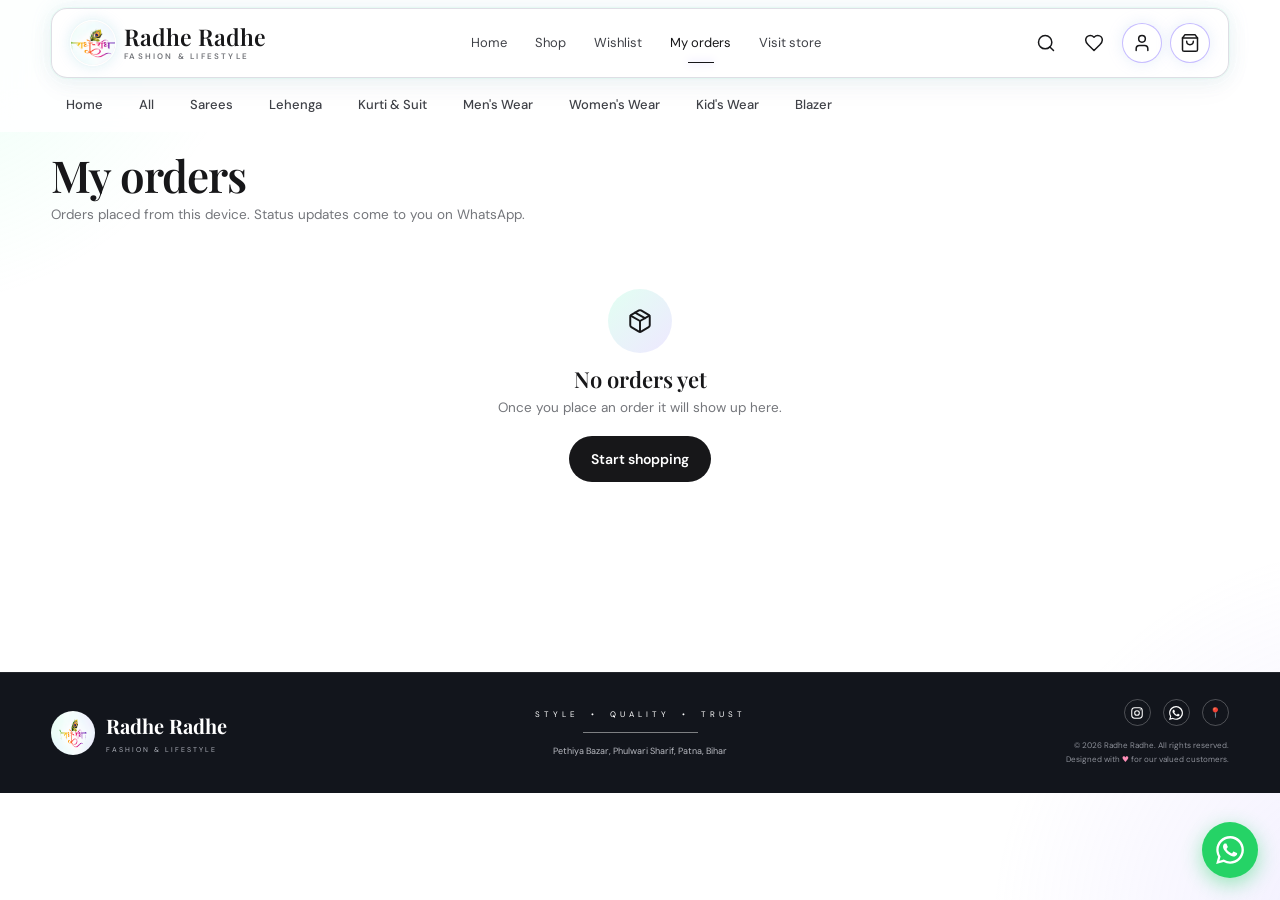
<file: orders/index.html>
<!DOCTYPE html>
<html lang="en-IN">
<head>
<meta charset="UTF-8">
<meta name="viewport" content="width=device-width, initial-scale=1.0, viewport-fit=cover">
<meta name="theme-color" content="#ffffff">
<!--SEO:HEAD-->
<title>My orders | Radhe Radhe</title>
<meta name="description" content="Radhe Radhe Fashion &amp; Lifestyle, Phulwari Sharif, Patna.">
<link rel="canonical" href="https://radheradhefashion.in/orders/">
<meta name="robots" content="noindex,follow">
<meta property="og:site_name" content="Radhe Radhe Fashion &amp; Lifestyle">
<meta property="og:locale" content="en_IN">
<meta property="og:type" content="website">
<meta property="og:title" content="My orders | Radhe Radhe">
<meta property="og:description" content="Radhe Radhe Fashion &amp; Lifestyle, Phulwari Sharif, Patna.">
<meta property="og:url" content="https://radheradhefashion.in/orders/">
<meta property="og:image" content="https://radheradhefashion.in/icon-512.png">
<meta name="twitter:card" content="summary_large_image">
<script type="application/ld+json" id="ld-json">{"@context":"https://schema.org","@graph":[]}</script>
<link rel="stylesheet" href="/app.css?v=b1b2a7cd">
<!--/SEO:HEAD-->
<link rel="manifest" href="/manifest.webmanifest">
<link rel="icon" href="/icon-192.png" type="image/png">
<link rel="apple-touch-icon" href="/icon-192.png">
<meta name="mobile-web-app-capable" content="yes">
<meta name="apple-mobile-web-app-capable" content="yes">
<meta name="apple-mobile-web-app-title" content="Radhe Radhe">
<meta name="apple-mobile-web-app-status-bar-style" content="default">
<link rel="preconnect" href="https://fonts.googleapis.com">
<link rel="preconnect" href="https://fonts.gstatic.com" crossorigin>
<link href="https://fonts.googleapis.com/css2?family=DM+Sans:wght@400;500;600;700&family=Playfair+Display:ital,wght@0,500;0,600;0,700;1,500&display=swap" rel="stylesheet">
</head>
<body data-page="home">
<div class="bg" aria-hidden="true"></div>
<header class="site-head" id="site-head"></header>
<main id="app" aria-live="polite"><!--SEO:MAIN-->

<!--/SEO:MAIN--></main>

<!-- Home page sections copied from your old index.html: Why Choose Us, store details, About, Contact -->
<template id="tpl-ref"><div class="rf">
<section
    class="why"
    id="why"
>
    <div class="why-box">
        <div class="why-content">
            <div class="section-kicker">
                Why Choose Us
            </div>
            <h2>
                Your Trust.<br>
                Our Identity.
            </h2>
            <p>
                At Radhe Radhe, we believe in offering
                not just fashion, but a complete shopping
                experience with quality, trust and care.
            </p>
        </div>
        <div class="features">
            <div class="feature">
                <div class="feature-icon">
                    ✓
                </div>
                <div>
                    <strong>
                        100% Genuine Products
                    </strong>
                    <span>
                        Original & Trusted Quality
                    </span>
                </div>
            </div>
            <div class="feature">
                <div class="feature-icon">
                    ♡
                </div>
                <div>
                    <strong>
                        Trendy & Traditional
                    </strong>
                    <span>
                        Latest & Classic Styles
                    </span>
                </div>
            </div>
            <div class="feature">
                <div class="feature-icon">
                    ✣
                </div>
                <div>
                    <strong>
                        Wide Range
                    </strong>
                    <span>
                        For All Age Groups
                    </span>
                </div>
            </div>
            <div class="feature">
                <div class="feature-icon">
                    ◆
                </div>
                <div>
                    <strong>
                        Friendly Support
                    </strong>
                    <span>
                        Always Here to Help
                    </span>
                </div>
            </div>
            <div class="feature">
                <div class="feature-icon">
                    ₹
                </div>
                <div>
                    <strong>
                        Affordable Prices
                    </strong>
                    <span>
                        Best Value for Money
                    </span>
                </div>
            </div>
            <div class="feature">
                <div class="feature-icon">
                    ♡
                </div>
                <div>
                    <strong>
                        Local Business
                    </strong>
                    <span>
                        Supporting Our Community
                    </span>
                </div>
            </div>
        </div>
        <div class="signature">
            <div class="signature-name">
                Radhe Radhe
            </div>
            <div class="signature-heart">
                ♡
            </div>
            <small>
                FASHION • FAMILY • FOREVER
            </small>
        </div>
    </div>
</section>
<!-- =====================================================
     EXTRA STORE DETAILS
===================================================== -->
<section class="details-strip">
    <div class="details-grid">
        <div class="detail-card">
            <div class="detail-icon">
                ✦
            </div>
            <strong>
                Fashion for Everyone
            </strong>
            <span>
                Women's, girls', boys' and kids' styles
                under one roof.
            </span>
        </div>
        <div class="detail-card">
            <div class="detail-icon">
                ♡
            </div>
            <strong>
                Quality First
            </strong>
            <span>
                Carefully selected styles with
                comfort and quality in mind.
            </span>
        </div>
        <div class="detail-card">
            <div class="detail-icon">
                ₹
            </div>
            <strong>
                Value & Choice
            </strong>
            <span>
                Fashionable choices at
                customer-friendly prices.
            </span>
        </div>
        <div class="detail-card">
            <div class="detail-icon">
                📍
            </div>
            <strong>
                Easy to Visit
            </strong>
            <span>
                Conveniently located at Pethiya Bazar,
                Phulwari Sharif, Patna.
            </span>
        </div>
    </div>
</section>
<!-- =====================================================
     ABOUT
===================================================== -->
<section
    class="contact"
    id="about"
>
    <div class="about-box"
         style="
         position:relative;
         overflow:hidden;
         padding:42px 38px;
         border:1px solid #e5e6e9;
         border-radius:25px;
         background:linear-gradient(120deg,#fff,#fbfcfb,#f9f7fc);
         box-shadow:0 20px 55px rgba(0,0,0,.05);
         margin-bottom:55px;
         ">
        <div
            class="section-kicker"
        >
            About Radhe Radhe
        </div>
        <h2
            style="
            margin-top:11px;
            font-family:'Playfair Display',serif;
            font-size:39px;
            line-height:1.1;
            "
        >
            Fashion for every
            beautiful moment.
        </h2>
        <p
            style="
            max-width:790px;
            margin-top:17px;
            color:#74767d;
            font-size:13px;
            line-height:1.9;
            "
        >
            Welcome to <strong>Radhe Radhe</strong>,
            a fashion and lifestyle destination at
            Pethiya Bazar, Phulwari Sharif, Patna.
            We bring together stylish collections for
            women, girls, boys and kids in one convenient
            place.
        </p>
        <p
            style="
            max-width:790px;
            margin-top:11px;
            color:#74767d;
            font-size:13px;
            line-height:1.9;
            "
        >
            From elegant sarees and suits to Kruti,
            girls wear, boys wear and kids wear,
            our collection is selected with style,
            comfort and everyday needs in mind.
            Whether you are shopping for a special
            occasion or refreshing your everyday wardrobe,
            Radhe Radhe is here to make fashion shopping
            simple and enjoyable.
        </p>
    </div>
<!-- =====================================================
     CONTACT
===================================================== -->
    <div
        class="contact-layout"
        id="contact"
    >
        <div class="contact-intro">
            <div class="section-kicker">
                Get In Touch
            </div>
            <h2 class="section-title">
                Visit Our Store
            </h2>
            <p>
                Have a question or want to know more
                about our collection? We would love
                to hear from you.
            </p>
        </div>
        <div>
            <div class="contact-cards">
                <div class="contact-card">
                    <div class="contact-icon">
                        <svg
                            class="social-svg"
                            viewBox="0 0 24 24"
                            fill="none"
                            stroke="currentColor"
                            stroke-width="2"
                            stroke-linecap="round"
                            stroke-linejoin="round"
                            aria-hidden="true"
                        >
                            <path d="M22 16.92v3a2 2 0 0 1-2.18 2
                            19.79 19.79 0 0 1-8.63-3.07
                            19.5 19.5 0 0 1-6-6
                            19.79 19.79 0 0 1-3.07-8.67
                            A2 2 0 0 1 4.11 2h3
                            a2 2 0 0 1 2 1.72
                            c.12.9.33 1.78.62 2.63
                            a2 2 0 0 1-.45 2.11L8 9.73
                            a16 16 0 0 0 6 6l1.27-1.27
                            a2 2 0 0 1 2.11-.45
                            c.85.29 1.73.5 2.63.62
                            A2 2 0 0 1 22 16.92z"/>
                        </svg>
                    </div>
                    <small>
                        Call / WhatsApp
                    </small>
                    <span>
                        <a
                            href="tel:9153401395"
                            class="phone-link"
                        >
                            9153401395
                        </a>
                        <br>
                        <a
                            href="tel:7325062752"
                            class="phone-link"
                        >
                            7325062752
                        </a>
                    </span>
                </div>
                <div class="contact-card">
                    <div class="contact-icon">
                        <svg
                            class="social-svg"
                            viewBox="0 0 24 24"
                            fill="none"
                            stroke="currentColor"
                            stroke-width="1.8"
                            aria-hidden="true"
                        >
                            <rect
                                x="3"
                                y="3"
                                width="18"
                                height="18"
                                rx="5"
                            />
                            <circle
                                cx="12"
                                cy="12"
                                r="4"
                            />
                            <circle
                                cx="17.5"
                                cy="6.5"
                                r="1"
                                fill="currentColor"
                                stroke="none"
                            />
                        </svg>
                    </div>
                    <small>
                        Instagram
                    </small>
                    <span>
                        <a
                            href="https://instagram.com/ayaansh_shah_"
                            target="_blank"
                            rel="noopener"
                            class="username-link"
                        >
                            @ayaansh_shah_
                        </a>
                    </span>
                </div>
                <div class="contact-card">
                    <div class="contact-icon">
                        <svg
                            class="social-svg"
                            viewBox="0 0 24 24"
                            fill="none"
                            stroke="currentColor"
                            stroke-width="1.8"
                            stroke-linecap="round"
                            stroke-linejoin="round"
                            aria-hidden="true"
                        >
                            <path d="M20 10c0 6-8 12-8 12s-8-6-8-12a8 8 0 0 1 16 0z"/>
                            <circle cx="12" cy="10" r="3"/>
                        </svg>
                    </div>
                    <small>
                        Address
                    </small>
                    <span>
                        Pethiya Bazar,<br>
                        Phulwari Sharif,<br>
                        Patna, Bihar
                    </span>
                </div>
            </div>
            <div class="contact-actions">
                <a
                    href="https://wa.me/919153401395"
                    target="_blank"
                    rel="noopener"
                    class="btn btn-primary"
                >
                    <svg
                        class="social-svg"
                        viewBox="0 0 24 24"
                        fill="currentColor"
                        aria-hidden="true"
                    >
                        <path d="M20.52 3.48A11.78 11.78 0 0 0 12.08 0
                        C5.55 0 .24 5.31.24 11.84c0 2.09.55 4.13
                        1.59 5.92L.13 24l6.38-1.67a11.8 11.8 0 0 0
                        5.57 1.41h.01c6.53 0 11.84-5.31 11.84-11.84
                        0-3.17-1.24-6.15-3.41-8.42zM12.09 21.75h-.01
                        a9.82 9.82 0 0 1-5.01-1.37l-.36-.21-3.79.99
                        1.01-3.69-.23-.38a9.81 9.81 0 1 1 8.39 4.66z"/>
                        <path d="M17.56 14.42c-.3-.15-1.77-.87-2.04-.97
                        -.27-.1-.47-.15-.67.15-.2.3-.77.97-.94 1.17
                        -.17.2-.35.22-.65.07-.3-.15-1.27-.47-2.42-1.5
                        -.9-.8-1.5-1.79-1.68-2.09-.17-.3-.02-.46.13-.61
                        .13-.13.3-.35.45-.52.15-.17.2-.3.3-.5.1-.2.05-.37
                        -.02-.52-.07-.15-.67-1.62-.92-2.22-.24-.58-.49-.5
                        -.67-.51h-.57c-.2 0-.52.07-.8.37-.27.3-1.04 1.02
                        -1.04 2.49s1.07 2.89 1.22 3.09c.15.2 2.1 3.21
                        5.09 4.5.71.31 1.26.49 1.69.63.71.23 1.36.2 1.87.12
                        .57-.08 1.77-.72 2.02-1.42.25-.7.25-1.3.17-1.42
                        -.07-.12-.27-.2-.57-.35z"/>
                    </svg>
                    Chat on WhatsApp
                </a>
                <a
                    href="https://instagram.com/ayaansh_shah_"
                    target="_blank"
                    rel="noopener"
                    class="btn btn-light"
                >
                    <svg
                        class="social-svg"
                        viewBox="0 0 24 24"
                        fill="none"
                        stroke="currentColor"
                        stroke-width="1.8"
                        aria-hidden="true"
                    >
                        <rect
                            x="3"
                            y="3"
                            width="18"
                            height="18"
                            rx="5"
                        />
                        <circle
                            cx="12"
                            cy="12"
                            r="4"
                        />
                        <circle
                            cx="17.5"
                            cy="6.5"
                            r="1"
                            fill="currentColor"
                            stroke="none"
                        />
                    </svg>
                    Follow on Instagram
                </a>
            </div>
        </div>
        <div class="map-card">
            <iframe
                src="https://www.google.com/maps?q=Pethiya%20Bazar%2C%20Phulwari%20Sharif%2C%20Patna%2C%20Bihar&output=embed"
                loading="lazy"
                allowfullscreen
                referrerpolicy="no-referrer-when-downgrade">
            </iframe>
            <a
                class="map-button"
                href="https://maps.app.goo.gl/hmNDRTgCBczPwb798"
                target="_blank"
                rel="noopener"
            >
                📍 View on Google Maps&nbsp; →
            </a>
        </div>
    </div>
</section>
</div></template>

<footer class="rf" id="site-foot">
<div class="footer-inner">
    <div class="footer-brand">
        <img
            src="/sh.jpg"
            alt="Radhe Radhe Logo"
        >
        <div>
            <strong>
                Radhe Radhe
            </strong>
            <small>
                FASHION & LIFESTYLE
            </small>
        </div>
    </div>
    <div class="footer-center">
        <div class="footer-motto">
            STYLE&nbsp; • &nbsp;QUALITY&nbsp; • &nbsp;TRUST
        </div>
        <div class="footer-line"></div>
        <div class="footer-address">
            Pethiya Bazar, Phulwari Sharif, Patna, Bihar
        </div>
    </div>
    <div class="footer-right">
        <div class="socials">
            <a
                class="social"
                href="https://instagram.com/ayaansh_shah_"
                target="_blank"
                rel="noopener"
                aria-label="Instagram"
            >
                <svg
                    class="social-svg"
                    viewBox="0 0 24 24"
                    fill="none"
                    stroke="currentColor"
                    stroke-width="1.8"
                    aria-hidden="true"
                >
                    <rect
                        x="3"
                        y="3"
                        width="18"
                        height="18"
                        rx="5"
                    />
                    <circle
                        cx="12"
                        cy="12"
                        r="4"
                    />
                    <circle
                        cx="17.5"
                        cy="6.5"
                        r="1"
                        fill="currentColor"
                        stroke="none"
                    />
                </svg>
            </a>
            <a
                class="social"
                href="https://wa.me/919153401395"
                target="_blank"
                rel="noopener"
                aria-label="WhatsApp"
            >
                <svg
                    class="social-svg"
                    viewBox="0 0 24 24"
                    fill="currentColor"
                    aria-hidden="true"
                >
                    <path d="M20.52 3.48A11.78 11.78 0 0 0 12.08 0
                    C5.55 0 .24 5.31.24 11.84c0 2.09.55 4.13
                    1.59 5.92L.13 24l6.38-1.67a11.8 11.8 0 0 0
                    5.57 1.41h.01c6.53 0 11.84-5.31 11.84-11.84
                    0-3.17-1.24-6.15-3.41-8.42zM12.09 21.75h-.01
                    a9.82 9.82 0 0 1-5.01-1.37l-.36-.21-3.79.99
                    1.01-3.69-.23-.38a9.81 9.81 0 1 1 8.39 4.66z"/>
                    <path d="M17.56 14.42c-.3-.15-1.77-.87-2.04-.97
                    -.27-.1-.47-.15-.67.15-.2.3-.77.97-.94 1.17
                    -.17.2-.35.22-.65.07-.3-.15-1.27-.47-2.42-1.5
                    -.9-.8-1.5-1.79-1.68-2.09-.17-.3-.02-.46.13-.61
                    .13-.13.3-.35.45-.52.15-.17.2-.3.3-.5.1-.2.05-.37
                    -.02-.52-.07-.15-.67-1.62-.92-2.22-.24-.58-.49-.5
                    -.67-.51h-.57c-.2 0-.52.07-.8.37-.27.3-1.04 1.02
                    -1.04 2.49s1.07 2.89 1.22 3.09c.15.2 2.1 3.21
                    5.09 4.5.71.31 1.26.49 1.69.63.71.23 1.36.2 1.87.12
                    .57-.08 1.77-.72 2.02-1.42.25-.7.25-1.3.17-1.42
                    -.07-.12-.27-.2-.57-.35z"/>
                </svg>
            </a>
            <a
                class="social"
                href="https://maps.app.goo.gl/hmNDRTgCBczPwb798"
                target="_blank"
                rel="noopener"
                aria-label="Google Maps"
            >
                📍
            </a>
        </div>
        <div class="footer-copy">
            © 2026 Radhe Radhe. All rights reserved.<br>
            Designed with
            <span class="footer-love">♥</span>
            for our valued customers.
        </div>
    </div>
</div>
</footer>

<nav class="bnav" id="bnav" aria-label="Quick navigation"></nav>
<a class="wa-float" id="wa-float" target="_blank" rel="noopener" aria-label="Chat on WhatsApp"></a>
<div id="overlays"></div>
<div id="toasts" aria-live="polite"></div>
<noscript><p style="padding:40px;text-align:center">Please turn on JavaScript to shop at Radhe Radhe.</p></noscript>

<!--SEO:SCRIPTS-->
<script src="/product.js?v=62c15502"></script>
<script src="/app.js?v=a7a33b03"></script>
<!--/SEO:SCRIPTS-->
</body>
</html>
</file>
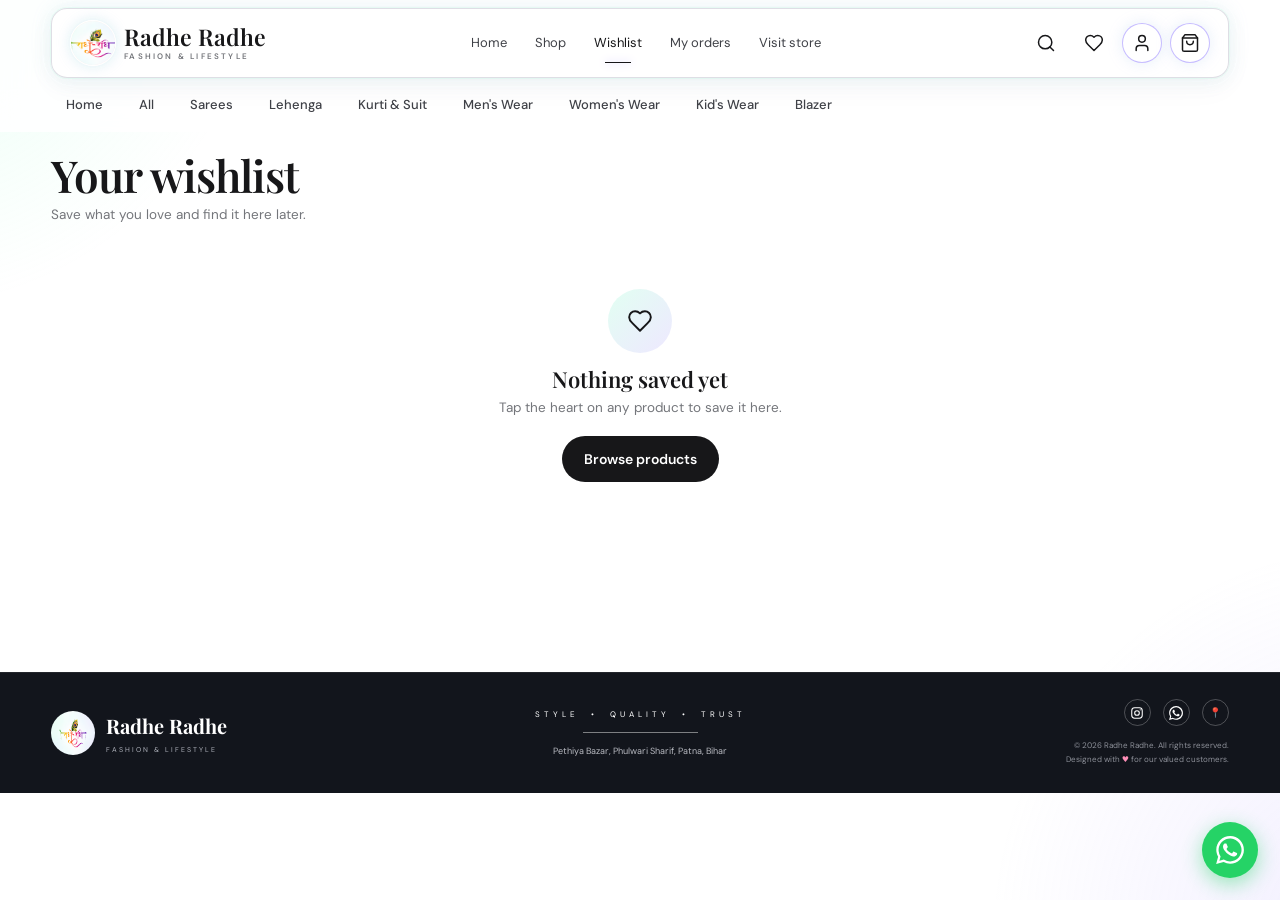
<file: wishlist/index.html>
<!DOCTYPE html>
<html lang="en-IN">
<head>
<meta charset="UTF-8">
<meta name="viewport" content="width=device-width, initial-scale=1.0, viewport-fit=cover">
<meta name="theme-color" content="#ffffff">
<!--SEO:HEAD-->
<title>Wishlist | Radhe Radhe</title>
<meta name="description" content="Radhe Radhe Fashion &amp; Lifestyle, Phulwari Sharif, Patna.">
<link rel="canonical" href="https://radheradhefashion.in/wishlist/">
<meta name="robots" content="noindex,follow">
<meta property="og:site_name" content="Radhe Radhe Fashion &amp; Lifestyle">
<meta property="og:locale" content="en_IN">
<meta property="og:type" content="website">
<meta property="og:title" content="Wishlist | Radhe Radhe">
<meta property="og:description" content="Radhe Radhe Fashion &amp; Lifestyle, Phulwari Sharif, Patna.">
<meta property="og:url" content="https://radheradhefashion.in/wishlist/">
<meta property="og:image" content="https://radheradhefashion.in/icon-512.png">
<meta name="twitter:card" content="summary_large_image">
<script type="application/ld+json" id="ld-json">{"@context":"https://schema.org","@graph":[]}</script>
<link rel="stylesheet" href="/app.css?v=b1b2a7cd">
<!--/SEO:HEAD-->
<link rel="manifest" href="/manifest.webmanifest">
<link rel="icon" href="/icon-192.png" type="image/png">
<link rel="apple-touch-icon" href="/icon-192.png">
<meta name="mobile-web-app-capable" content="yes">
<meta name="apple-mobile-web-app-capable" content="yes">
<meta name="apple-mobile-web-app-title" content="Radhe Radhe">
<meta name="apple-mobile-web-app-status-bar-style" content="default">
<link rel="preconnect" href="https://fonts.googleapis.com">
<link rel="preconnect" href="https://fonts.gstatic.com" crossorigin>
<link href="https://fonts.googleapis.com/css2?family=DM+Sans:wght@400;500;600;700&family=Playfair+Display:ital,wght@0,500;0,600;0,700;1,500&display=swap" rel="stylesheet">
</head>
<body data-page="home">
<div class="bg" aria-hidden="true"></div>
<header class="site-head" id="site-head"></header>
<main id="app" aria-live="polite"><!--SEO:MAIN-->

<!--/SEO:MAIN--></main>

<!-- Home page sections copied from your old index.html: Why Choose Us, store details, About, Contact -->
<template id="tpl-ref"><div class="rf">
<section
    class="why"
    id="why"
>
    <div class="why-box">
        <div class="why-content">
            <div class="section-kicker">
                Why Choose Us
            </div>
            <h2>
                Your Trust.<br>
                Our Identity.
            </h2>
            <p>
                At Radhe Radhe, we believe in offering
                not just fashion, but a complete shopping
                experience with quality, trust and care.
            </p>
        </div>
        <div class="features">
            <div class="feature">
                <div class="feature-icon">
                    ✓
                </div>
                <div>
                    <strong>
                        100% Genuine Products
                    </strong>
                    <span>
                        Original & Trusted Quality
                    </span>
                </div>
            </div>
            <div class="feature">
                <div class="feature-icon">
                    ♡
                </div>
                <div>
                    <strong>
                        Trendy & Traditional
                    </strong>
                    <span>
                        Latest & Classic Styles
                    </span>
                </div>
            </div>
            <div class="feature">
                <div class="feature-icon">
                    ✣
                </div>
                <div>
                    <strong>
                        Wide Range
                    </strong>
                    <span>
                        For All Age Groups
                    </span>
                </div>
            </div>
            <div class="feature">
                <div class="feature-icon">
                    ◆
                </div>
                <div>
                    <strong>
                        Friendly Support
                    </strong>
                    <span>
                        Always Here to Help
                    </span>
                </div>
            </div>
            <div class="feature">
                <div class="feature-icon">
                    ₹
                </div>
                <div>
                    <strong>
                        Affordable Prices
                    </strong>
                    <span>
                        Best Value for Money
                    </span>
                </div>
            </div>
            <div class="feature">
                <div class="feature-icon">
                    ♡
                </div>
                <div>
                    <strong>
                        Local Business
                    </strong>
                    <span>
                        Supporting Our Community
                    </span>
                </div>
            </div>
        </div>
        <div class="signature">
            <div class="signature-name">
                Radhe Radhe
            </div>
            <div class="signature-heart">
                ♡
            </div>
            <small>
                FASHION • FAMILY • FOREVER
            </small>
        </div>
    </div>
</section>
<!-- =====================================================
     EXTRA STORE DETAILS
===================================================== -->
<section class="details-strip">
    <div class="details-grid">
        <div class="detail-card">
            <div class="detail-icon">
                ✦
            </div>
            <strong>
                Fashion for Everyone
            </strong>
            <span>
                Women's, girls', boys' and kids' styles
                under one roof.
            </span>
        </div>
        <div class="detail-card">
            <div class="detail-icon">
                ♡
            </div>
            <strong>
                Quality First
            </strong>
            <span>
                Carefully selected styles with
                comfort and quality in mind.
            </span>
        </div>
        <div class="detail-card">
            <div class="detail-icon">
                ₹
            </div>
            <strong>
                Value & Choice
            </strong>
            <span>
                Fashionable choices at
                customer-friendly prices.
            </span>
        </div>
        <div class="detail-card">
            <div class="detail-icon">
                📍
            </div>
            <strong>
                Easy to Visit
            </strong>
            <span>
                Conveniently located at Pethiya Bazar,
                Phulwari Sharif, Patna.
            </span>
        </div>
    </div>
</section>
<!-- =====================================================
     ABOUT
===================================================== -->
<section
    class="contact"
    id="about"
>
    <div class="about-box"
         style="
         position:relative;
         overflow:hidden;
         padding:42px 38px;
         border:1px solid #e5e6e9;
         border-radius:25px;
         background:linear-gradient(120deg,#fff,#fbfcfb,#f9f7fc);
         box-shadow:0 20px 55px rgba(0,0,0,.05);
         margin-bottom:55px;
         ">
        <div
            class="section-kicker"
        >
            About Radhe Radhe
        </div>
        <h2
            style="
            margin-top:11px;
            font-family:'Playfair Display',serif;
            font-size:39px;
            line-height:1.1;
            "
        >
            Fashion for every
            beautiful moment.
        </h2>
        <p
            style="
            max-width:790px;
            margin-top:17px;
            color:#74767d;
            font-size:13px;
            line-height:1.9;
            "
        >
            Welcome to <strong>Radhe Radhe</strong>,
            a fashion and lifestyle destination at
            Pethiya Bazar, Phulwari Sharif, Patna.
            We bring together stylish collections for
            women, girls, boys and kids in one convenient
            place.
        </p>
        <p
            style="
            max-width:790px;
            margin-top:11px;
            color:#74767d;
            font-size:13px;
            line-height:1.9;
            "
        >
            From elegant sarees and suits to Kruti,
            girls wear, boys wear and kids wear,
            our collection is selected with style,
            comfort and everyday needs in mind.
            Whether you are shopping for a special
            occasion or refreshing your everyday wardrobe,
            Radhe Radhe is here to make fashion shopping
            simple and enjoyable.
        </p>
    </div>
<!-- =====================================================
     CONTACT
===================================================== -->
    <div
        class="contact-layout"
        id="contact"
    >
        <div class="contact-intro">
            <div class="section-kicker">
                Get In Touch
            </div>
            <h2 class="section-title">
                Visit Our Store
            </h2>
            <p>
                Have a question or want to know more
                about our collection? We would love
                to hear from you.
            </p>
        </div>
        <div>
            <div class="contact-cards">
                <div class="contact-card">
                    <div class="contact-icon">
                        <svg
                            class="social-svg"
                            viewBox="0 0 24 24"
                            fill="none"
                            stroke="currentColor"
                            stroke-width="2"
                            stroke-linecap="round"
                            stroke-linejoin="round"
                            aria-hidden="true"
                        >
                            <path d="M22 16.92v3a2 2 0 0 1-2.18 2
                            19.79 19.79 0 0 1-8.63-3.07
                            19.5 19.5 0 0 1-6-6
                            19.79 19.79 0 0 1-3.07-8.67
                            A2 2 0 0 1 4.11 2h3
                            a2 2 0 0 1 2 1.72
                            c.12.9.33 1.78.62 2.63
                            a2 2 0 0 1-.45 2.11L8 9.73
                            a16 16 0 0 0 6 6l1.27-1.27
                            a2 2 0 0 1 2.11-.45
                            c.85.29 1.73.5 2.63.62
                            A2 2 0 0 1 22 16.92z"/>
                        </svg>
                    </div>
                    <small>
                        Call / WhatsApp
                    </small>
                    <span>
                        <a
                            href="tel:9153401395"
                            class="phone-link"
                        >
                            9153401395
                        </a>
                        <br>
                        <a
                            href="tel:7325062752"
                            class="phone-link"
                        >
                            7325062752
                        </a>
                    </span>
                </div>
                <div class="contact-card">
                    <div class="contact-icon">
                        <svg
                            class="social-svg"
                            viewBox="0 0 24 24"
                            fill="none"
                            stroke="currentColor"
                            stroke-width="1.8"
                            aria-hidden="true"
                        >
                            <rect
                                x="3"
                                y="3"
                                width="18"
                                height="18"
                                rx="5"
                            />
                            <circle
                                cx="12"
                                cy="12"
                                r="4"
                            />
                            <circle
                                cx="17.5"
                                cy="6.5"
                                r="1"
                                fill="currentColor"
                                stroke="none"
                            />
                        </svg>
                    </div>
                    <small>
                        Instagram
                    </small>
                    <span>
                        <a
                            href="https://instagram.com/ayaansh_shah_"
                            target="_blank"
                            rel="noopener"
                            class="username-link"
                        >
                            @ayaansh_shah_
                        </a>
                    </span>
                </div>
                <div class="contact-card">
                    <div class="contact-icon">
                        <svg
                            class="social-svg"
                            viewBox="0 0 24 24"
                            fill="none"
                            stroke="currentColor"
                            stroke-width="1.8"
                            stroke-linecap="round"
                            stroke-linejoin="round"
                            aria-hidden="true"
                        >
                            <path d="M20 10c0 6-8 12-8 12s-8-6-8-12a8 8 0 0 1 16 0z"/>
                            <circle cx="12" cy="10" r="3"/>
                        </svg>
                    </div>
                    <small>
                        Address
                    </small>
                    <span>
                        Pethiya Bazar,<br>
                        Phulwari Sharif,<br>
                        Patna, Bihar
                    </span>
                </div>
            </div>
            <div class="contact-actions">
                <a
                    href="https://wa.me/919153401395"
                    target="_blank"
                    rel="noopener"
                    class="btn btn-primary"
                >
                    <svg
                        class="social-svg"
                        viewBox="0 0 24 24"
                        fill="currentColor"
                        aria-hidden="true"
                    >
                        <path d="M20.52 3.48A11.78 11.78 0 0 0 12.08 0
                        C5.55 0 .24 5.31.24 11.84c0 2.09.55 4.13
                        1.59 5.92L.13 24l6.38-1.67a11.8 11.8 0 0 0
                        5.57 1.41h.01c6.53 0 11.84-5.31 11.84-11.84
                        0-3.17-1.24-6.15-3.41-8.42zM12.09 21.75h-.01
                        a9.82 9.82 0 0 1-5.01-1.37l-.36-.21-3.79.99
                        1.01-3.69-.23-.38a9.81 9.81 0 1 1 8.39 4.66z"/>
                        <path d="M17.56 14.42c-.3-.15-1.77-.87-2.04-.97
                        -.27-.1-.47-.15-.67.15-.2.3-.77.97-.94 1.17
                        -.17.2-.35.22-.65.07-.3-.15-1.27-.47-2.42-1.5
                        -.9-.8-1.5-1.79-1.68-2.09-.17-.3-.02-.46.13-.61
                        .13-.13.3-.35.45-.52.15-.17.2-.3.3-.5.1-.2.05-.37
                        -.02-.52-.07-.15-.67-1.62-.92-2.22-.24-.58-.49-.5
                        -.67-.51h-.57c-.2 0-.52.07-.8.37-.27.3-1.04 1.02
                        -1.04 2.49s1.07 2.89 1.22 3.09c.15.2 2.1 3.21
                        5.09 4.5.71.31 1.26.49 1.69.63.71.23 1.36.2 1.87.12
                        .57-.08 1.77-.72 2.02-1.42.25-.7.25-1.3.17-1.42
                        -.07-.12-.27-.2-.57-.35z"/>
                    </svg>
                    Chat on WhatsApp
                </a>
                <a
                    href="https://instagram.com/ayaansh_shah_"
                    target="_blank"
                    rel="noopener"
                    class="btn btn-light"
                >
                    <svg
                        class="social-svg"
                        viewBox="0 0 24 24"
                        fill="none"
                        stroke="currentColor"
                        stroke-width="1.8"
                        aria-hidden="true"
                    >
                        <rect
                            x="3"
                            y="3"
                            width="18"
                            height="18"
                            rx="5"
                        />
                        <circle
                            cx="12"
                            cy="12"
                            r="4"
                        />
                        <circle
                            cx="17.5"
                            cy="6.5"
                            r="1"
                            fill="currentColor"
                            stroke="none"
                        />
                    </svg>
                    Follow on Instagram
                </a>
            </div>
        </div>
        <div class="map-card">
            <iframe
                src="https://www.google.com/maps?q=Pethiya%20Bazar%2C%20Phulwari%20Sharif%2C%20Patna%2C%20Bihar&output=embed"
                loading="lazy"
                allowfullscreen
                referrerpolicy="no-referrer-when-downgrade">
            </iframe>
            <a
                class="map-button"
                href="https://maps.app.goo.gl/hmNDRTgCBczPwb798"
                target="_blank"
                rel="noopener"
            >
                📍 View on Google Maps&nbsp; →
            </a>
        </div>
    </div>
</section>
</div></template>

<footer class="rf" id="site-foot">
<div class="footer-inner">
    <div class="footer-brand">
        <img
            src="/sh.jpg"
            alt="Radhe Radhe Logo"
        >
        <div>
            <strong>
                Radhe Radhe
            </strong>
            <small>
                FASHION & LIFESTYLE
            </small>
        </div>
    </div>
    <div class="footer-center">
        <div class="footer-motto">
            STYLE&nbsp; • &nbsp;QUALITY&nbsp; • &nbsp;TRUST
        </div>
        <div class="footer-line"></div>
        <div class="footer-address">
            Pethiya Bazar, Phulwari Sharif, Patna, Bihar
        </div>
    </div>
    <div class="footer-right">
        <div class="socials">
            <a
                class="social"
                href="https://instagram.com/ayaansh_shah_"
                target="_blank"
                rel="noopener"
                aria-label="Instagram"
            >
                <svg
                    class="social-svg"
                    viewBox="0 0 24 24"
                    fill="none"
                    stroke="currentColor"
                    stroke-width="1.8"
                    aria-hidden="true"
                >
                    <rect
                        x="3"
                        y="3"
                        width="18"
                        height="18"
                        rx="5"
                    />
                    <circle
                        cx="12"
                        cy="12"
                        r="4"
                    />
                    <circle
                        cx="17.5"
                        cy="6.5"
                        r="1"
                        fill="currentColor"
                        stroke="none"
                    />
                </svg>
            </a>
            <a
                class="social"
                href="https://wa.me/919153401395"
                target="_blank"
                rel="noopener"
                aria-label="WhatsApp"
            >
                <svg
                    class="social-svg"
                    viewBox="0 0 24 24"
                    fill="currentColor"
                    aria-hidden="true"
                >
                    <path d="M20.52 3.48A11.78 11.78 0 0 0 12.08 0
                    C5.55 0 .24 5.31.24 11.84c0 2.09.55 4.13
                    1.59 5.92L.13 24l6.38-1.67a11.8 11.8 0 0 0
                    5.57 1.41h.01c6.53 0 11.84-5.31 11.84-11.84
                    0-3.17-1.24-6.15-3.41-8.42zM12.09 21.75h-.01
                    a9.82 9.82 0 0 1-5.01-1.37l-.36-.21-3.79.99
                    1.01-3.69-.23-.38a9.81 9.81 0 1 1 8.39 4.66z"/>
                    <path d="M17.56 14.42c-.3-.15-1.77-.87-2.04-.97
                    -.27-.1-.47-.15-.67.15-.2.3-.77.97-.94 1.17
                    -.17.2-.35.22-.65.07-.3-.15-1.27-.47-2.42-1.5
                    -.9-.8-1.5-1.79-1.68-2.09-.17-.3-.02-.46.13-.61
                    .13-.13.3-.35.45-.52.15-.17.2-.3.3-.5.1-.2.05-.37
                    -.02-.52-.07-.15-.67-1.62-.92-2.22-.24-.58-.49-.5
                    -.67-.51h-.57c-.2 0-.52.07-.8.37-.27.3-1.04 1.02
                    -1.04 2.49s1.07 2.89 1.22 3.09c.15.2 2.1 3.21
                    5.09 4.5.71.31 1.26.49 1.69.63.71.23 1.36.2 1.87.12
                    .57-.08 1.77-.72 2.02-1.42.25-.7.25-1.3.17-1.42
                    -.07-.12-.27-.2-.57-.35z"/>
                </svg>
            </a>
            <a
                class="social"
                href="https://maps.app.goo.gl/hmNDRTgCBczPwb798"
                target="_blank"
                rel="noopener"
                aria-label="Google Maps"
            >
                📍
            </a>
        </div>
        <div class="footer-copy">
            © 2026 Radhe Radhe. All rights reserved.<br>
            Designed with
            <span class="footer-love">♥</span>
            for our valued customers.
        </div>
    </div>
</div>
</footer>

<nav class="bnav" id="bnav" aria-label="Quick navigation"></nav>
<a class="wa-float" id="wa-float" target="_blank" rel="noopener" aria-label="Chat on WhatsApp"></a>
<div id="overlays"></div>
<div id="toasts" aria-live="polite"></div>
<noscript><p style="padding:40px;text-align:center">Please turn on JavaScript to shop at Radhe Radhe.</p></noscript>

<!--SEO:SCRIPTS-->
<script src="/product.js?v=62c15502"></script>
<script src="/app.js?v=a7a33b03"></script>
<!--/SEO:SCRIPTS-->
</body>
</html>
</file>
<file: app.css>
:root{
  --white:#fff;
  --soft:#f8f9fb;
  --ink:#171719;
  --text2:#3f4147;
  --muted:#74767b;
  --line:#e8e9ed;
  --mint:#9bffcf;
  --mint2:#18c98b;
  --purple:#b7a7ff;
  --purple2:#7d55e8;
  --purple3:#5b34c4;
  --pink:#ffd9e8;
  --sky:#dcecff;
  --sun:#fff0c6;
  --warn:#c2680a;
  --wa:#25d366;
  --dark:#11141b;
  --glow:0 0 0 1px rgba(155,255,207,.14),0 0 18px rgba(155,255,207,.14),0 0 22px rgba(183,167,255,.12),0 10px 30px rgba(0,0,0,.035);
  --glow-btn:0 0 16px rgba(183,167,255,.18),0 0 12px rgba(155,255,207,.12);
  --glow-btn-h:0 0 22px rgba(183,167,255,.3),0 0 18px rgba(155,255,207,.22);
  --serif:"Playfair Display",Georgia,serif;
  --sans:"DM Sans",system-ui,-apple-system,"Segoe UI",sans-serif;
  --arch:999px 999px 20px 20px;
}
*{margin:0;padding:0;box-sizing:border-box}
html{scroll-behavior:smooth;-webkit-text-size-adjust:100%;overscroll-behavior:none;max-width:100%}
body{font-family:var(--sans);background:#fff;color:var(--ink);font-size:15px;line-height:1.5;overflow-x:hidden;max-width:100%;overscroll-behavior:none;-webkit-tap-highlight-color:transparent}
@supports (overflow:clip){html,body{overflow-x:clip}}
body.lock{overflow:hidden}
/* soft background glow: one light fixed layer, nothing sticks out past the screen edge */
.bg{position:fixed;inset:0;z-index:-2;pointer-events:none;background:radial-gradient(520px 520px at -8% -6%,rgba(155,255,207,.24),transparent 70%),radial-gradient(560px 560px at 108% 104%,rgba(183,167,255,.2),transparent 70%)}
a{text-decoration:none;color:inherit}
img{max-width:100%;display:block}
button{font-family:inherit;border:none;background:none;cursor:pointer;color:inherit}
input,textarea,select{font-family:inherit;font-size:16px;color:var(--ink)}
h1,h2,h3,h4{font-weight:600;line-height:1.15}
:focus-visible{outline:2px solid var(--ink);outline-offset:2px;border-radius:6px}
.ic{flex-shrink:0}
.wrap{width:min(1180px,92%);margin-inline:auto}
.only-m{display:flex}
.ibtn.hide-m{display:none}
.sr{position:absolute;width:1px;height:1px;overflow:hidden;clip:rect(0 0 0 0)}

/* ---------- header ---------- */
.site-head{position:-webkit-sticky;position:sticky;top:0;z-index:100;transform:translateZ(0);background:rgba(255,255,255,.84);backdrop-filter:blur(18px);-webkit-backdrop-filter:blur(18px);padding-top:8px}
.nav{width:min(1180px,92%);margin:auto;min-height:58px;display:flex;align-items:center;gap:6px;padding:0 8px;border:1px solid rgba(211,211,220,.75);border-radius:16px;background:rgba(255,255,255,.72);box-shadow:var(--glow)}
.ibtn{position:relative;width:36px;height:36px;flex-shrink:0;border-radius:50%;display:flex;align-items:center;justify-content:center;transition:background .2s,box-shadow .2s}
.ibtn:hover{background:var(--soft)}
.ibtn.ring{border:1px solid rgba(181,167,255,.75);background:#fff;box-shadow:var(--glow-btn)}
.ibtn.ring:hover{box-shadow:var(--glow-btn-h)}
.ibtn img.av{width:100%;height:100%;border-radius:50%;object-fit:cover}
.bdg{position:absolute;top:-3px;right:-3px;min-width:17px;height:17px;padding:0 4px;border-radius:9px;background:var(--ink);color:#fff;font-size:10px;font-weight:700;font-style:normal;display:flex;align-items:center;justify-content:center}
.bdg:empty,.bdg[data-n="0"]{display:none}
.brand{display:flex;align-items:center;gap:8px;min-width:0;margin-right:auto}
.brand-logo{position:relative;width:36px;height:36px;flex-shrink:0;border-radius:50%;overflow:hidden;background:linear-gradient(135deg,#fdf6ec,#fdf1f4);border:1px solid #fff;box-shadow:0 0 12px rgba(155,255,207,.25),0 0 15px rgba(183,167,255,.2);display:grid;place-items:center}
.brand-logo b{font-family:var(--serif);font-size:20px;color:var(--ink)}
.brand-logo img{position:absolute;inset:0;width:100%;height:100%;object-fit:cover}
.brand-text{line-height:1}
.brand-text strong{display:block;font-family:var(--serif);font-size:19px;font-weight:600;white-space:nowrap}
.brand-text span{display:block;margin-top:4px;color:var(--muted);font-size:7px;font-weight:600;letter-spacing:1px;white-space:nowrap}
.nav-links{display:none}
.nav-actions{display:flex;align-items:center;gap:4px;flex-shrink:0}
.tabs{display:flex;gap:6px;overflow-x:auto;padding:9px 0 10px;scrollbar-width:none;-webkit-overflow-scrolling:touch}
.tabs::-webkit-scrollbar{display:none}
.tabs a{flex-shrink:0;padding:7px 14px;border-radius:999px;font-size:13px;font-weight:500;color:var(--text2);border:1px solid transparent;transition:.2s}
.tabs a:hover{color:var(--ink)}
.tabs a.on{color:var(--ink);background:#fff;border-color:rgba(181,167,255,.7);box-shadow:0 0 14px rgba(183,167,255,.25),0 0 10px rgba(155,255,207,.18)}

/* ---------- buttons ---------- */
.btn{display:inline-flex;align-items:center;justify-content:center;gap:8px;height:46px;padding:0 22px;border-radius:999px;font-weight:600;font-size:14px;transition:box-shadow .2s,transform .15s,background .2s;white-space:nowrap}
.btn:active{transform:scale(.98)}
.btn-dark{background:var(--ink);color:#fff}
.btn-dark:hover{box-shadow:0 8px 24px rgba(0,0,0,.2)}
.btn-glow{background:#fff;border:1px solid rgba(181,167,255,.8);box-shadow:var(--glow-btn)}
.btn-glow:hover{box-shadow:var(--glow-btn-h)}
.btn-wa{background:var(--wa);color:#fff}
.btn-wa:hover{box-shadow:0 8px 22px rgba(37,211,102,.35)}
.btn-block{width:100%}
.btn[disabled]{opacity:.45;pointer-events:none}
.link{color:var(--ink);font-weight:600;font-size:13px}
.link:hover{text-decoration:underline}

/* ---------- sections ---------- */
.sec{margin-top:34px;scroll-margin-top:130px}
.sec-head{display:flex;align-items:baseline;justify-content:space-between;gap:12px;margin-bottom:14px}
.sec-head h2{font-family:var(--serif);font-size:clamp(23px,5vw,34px);letter-spacing:-.5px}
.sec-head p{color:var(--muted);font-size:13px;margin-top:4px}
.kicker{display:inline-flex;align-items:center;gap:8px;padding:5px 11px;border:1px solid rgba(155,255,207,.6);border-radius:50px;background:rgba(255,255,255,.85);color:#5d5f66;font-size:11px;font-weight:600;letter-spacing:.4px;box-shadow:0 0 14px rgba(155,255,207,.15)}
.kicker::before{content:"";width:6px;height:6px;border-radius:50%;background:var(--mint2);box-shadow:0 0 9px var(--mint2)}

/* ---------- hero ---------- */
.hero-wrap{margin-top:8px}
.hero{display:flex;overflow-x:auto;scroll-snap-type:x mandatory;scrollbar-width:none;border-radius:26px;-webkit-overflow-scrolling:touch}
.hero::-webkit-scrollbar{display:none}
.slide{flex:0 0 100%;scroll-snap-align:start;position:relative;overflow:hidden;display:flex;align-items:center;min-height:310px;padding:22px 20px}
.tone-mint{background:linear-gradient(135deg,#e2fff2 0%,#f3fff9 55%,#ecfaff 100%)}
.tone-lilac{background:linear-gradient(135deg,#eee8ff 0%,#f8f4ff 55%,#ffeef6 100%)}
.tone-sky{background:linear-gradient(135deg,#e1efff 0%,#f3f8ff 55%,#fff6e3 100%)}
.slide-media{position:absolute;inset:0;pointer-events:none}
.hero-img{position:absolute;inset:0;width:100%;height:100%;object-fit:cover}
/* JPG: fills the whole hero card */
.slide.is-jpg::after{content:"";position:absolute;inset:0;z-index:1;pointer-events:none;background:linear-gradient(90deg,rgba(255,255,255,.9) 0%,rgba(255,255,255,.72) 36%,rgba(255,255,255,0) 66%)}
/* PNG: sits on the right side, no frame, blends with the card colour */
.slide.is-png .slide-media{left:auto;right:0;width:46%}
.slide.is-png .hero-img{object-fit:contain;object-position:right bottom}
.slide-txt{position:relative;z-index:2;max-width:56%}
.slide-txt h1,.slide-txt h2{font-family:var(--serif);font-size:clamp(28px,8.2vw,58px);letter-spacing:-1px;margin-top:12px}
.slide-txt .sub{font-family:var(--serif);font-size:clamp(15px,3.6vw,22px);color:var(--text2);margin-top:6px}
.slide-txt .desc{display:none;color:#4f5157;font-size:14px;line-height:1.75;max-width:420px;margin-top:12px}
.slide-txt .cta{display:flex;flex-wrap:wrap;gap:8px;margin-top:18px}
.slide-txt .btn{height:42px;padding:0 18px;font-size:13px}
.slide.textless .slide-txt{position:absolute;width:1px;height:1px;overflow:hidden;clip:rect(0 0 0 0)}
.slide.textless.is-jpg::after{display:none}
.slide-hit{position:absolute;inset:0;z-index:3}
.dots{display:flex;justify-content:center;gap:7px;margin-top:12px}
.dots button{width:7px;height:7px;border-radius:50%;background:#d9dae0;transition:.25s}
.dots button.on{width:22px;border-radius:5px;background:var(--ink)}

/* ---------- media / placeholders / fade-in ---------- */
.ph{position:absolute;inset:0;display:grid;place-items:center;font-size:44px;background:linear-gradient(100deg,var(--tint,#f1f2f5) 35%,rgba(255,255,255,.7) 50%,var(--tint,#f1f2f5) 65%);background-size:250% 100%;animation:shimmer 1.5s linear infinite;transition:opacity .5s ease}
.ph b{font-weight:400;font-size:inherit;opacity:0;transition:opacity .3s}
.ph.done{opacity:0;animation:none;pointer-events:none}
.ph.err{animation:none;background:var(--tint,#f1f2f5)}
.ph.err b{opacity:.55}
@keyframes shimmer{from{background-position:100% 0}to{background-position:-100% 0}}
.mi{opacity:0;transform:scale(1.04);transition:opacity .6s ease,transform .9s cubic-bezier(.2,.7,.2,1)}
.mi.ld{opacity:1;transform:none}
img.broken{visibility:hidden}
img.alt.broken{display:none}

/* ---------- offer banner ---------- */
.offer{margin-top:16px}
.offer-in{display:flex;align-items:center;gap:14px;padding:14px 16px;border-radius:20px;background:linear-gradient(120deg,#dcfaee,#eef7ff 60%,#efe9ff);border:1px solid rgba(155,255,207,.6);box-shadow:0 0 22px rgba(155,255,207,.2)}
.offer-in .ico{width:40px;height:40px;border-radius:50%;background:#fff;display:grid;place-items:center;color:var(--ink);box-shadow:var(--glow-btn);flex-shrink:0}
.offer-in p{flex:1;font-size:13px;line-height:1.45;color:var(--text2)}
.offer-in p b{color:var(--ink);font-size:14px;display:block}
.code{font-weight:700;letter-spacing:1px;color:var(--ink)}
.offer-in .btn{height:38px;padding:0 16px;font-size:12px}

/* ---------- collections ---------- */
.coll-row{display:flex;gap:12px;overflow-x:auto;scroll-snap-type:x proximity;scrollbar-width:none;padding:2px 2px 6px;margin-inline:-2px}
.coll-row::-webkit-scrollbar{display:none}
.coll{flex:0 0 calc((100% - 24px)/3);min-width:104px;scroll-snap-align:start;text-align:center}
.coll-img{position:relative;display:block;aspect-ratio:4/5;border-radius:20px;overflow:hidden;background:var(--tint);box-shadow:0 6px 18px rgba(0,0,0,.07);transition:box-shadow .25s,transform .25s}
.coll-img img{position:absolute;inset:0;width:100%;height:100%;object-fit:cover}
.coll:hover .coll-img{box-shadow:0 0 24px rgba(155,255,207,.4),0 8px 22px rgba(0,0,0,.1);transform:translateY(-3px)}
.coll b{display:block;margin-top:9px;font-size:13px;font-weight:600}
.coll small{display:block;color:var(--muted);font-size:11px}

/* ---------- product cards ---------- */
.pgrid{display:grid;grid-template-columns:repeat(2,1fr);gap:18px 12px}
.hrow{display:flex;gap:12px;overflow-x:auto;scroll-snap-type:x proximity;scrollbar-width:none;padding-bottom:6px}
.hrow::-webkit-scrollbar{display:none}
.hrow .pcard{flex:0 0 46%;scroll-snap-align:start}
.pcard{position:relative;min-width:0}
.pimg{position:relative;display:block;aspect-ratio:3/4;border-radius:18px;overflow:hidden;background:var(--tint,#f3f3f7)}
.pimg img{position:absolute;inset:0;width:100%;height:100%;object-fit:cover}
.pimg img.alt{opacity:0;transition:opacity .35s}
.pcard.sold .pimg img,.pcard.sold .ph{filter:grayscale(1);opacity:.6}
.tag{position:absolute;top:10px;left:10px;z-index:2;padding:4px 10px;border-radius:999px;background:#fff;font-size:11px;font-weight:700;color:var(--ink);box-shadow:0 0 12px rgba(183,167,255,.4)}
.tag.sale{color:#0c8a5f;box-shadow:0 0 12px rgba(155,255,207,.6)}
.tag.gray{color:var(--muted);box-shadow:none;border:1px solid var(--line)}
.heart{position:absolute;top:8px;right:8px;z-index:3;width:36px;height:36px;border-radius:50%;background:rgba(255,255,255,.92);display:grid;place-items:center;color:var(--text2);box-shadow:0 2px 10px rgba(0,0,0,.08);transition:transform .2s}
.heart:active{transform:scale(.9)}
.heart.on{color:var(--ink)}
.heart.on svg{fill:var(--ink)}
.qadd{position:absolute;right:8px;bottom:calc(100% - 3/4*0px);display:none}
.pinfo{padding:10px 2px 0}
.pinfo h3{font-size:14px;font-weight:500;line-height:1.35;display:-webkit-box;-webkit-line-clamp:2;-webkit-box-orient:vertical;overflow:hidden;min-height:38px}
.pinfo .meta{font-size:11.5px;color:var(--muted);margin-top:2px}
.price{display:flex;align-items:baseline;flex-wrap:wrap;gap:4px 8px;margin-top:5px}
.price b{font-size:16px;font-weight:700}
.price s{color:var(--muted);font-size:12.5px}
.price i{font-style:normal;color:#0c8a5f;font-size:12px;font-weight:600}
.rate{display:inline-flex;align-items:center;gap:3px;font-size:12px;font-weight:600}
.rate svg{fill:#f3b23c;stroke:#f3b23c}
.card-add{margin-top:8px;width:100%;height:36px;border-radius:999px;border:1px solid rgba(181,167,255,.75);font-size:12.5px;font-weight:600;background:#fff;box-shadow:var(--glow-btn);transition:box-shadow .2s}
.card-add:hover{box-shadow:var(--glow-btn-h)}

/* ---------- ported from index_13.html: Why Choose Us to Footer (same design) ---------- */
.section-kicker{ display:inline-flex; align-items:center; gap:8px; padding:6px 11px; border:1px solid rgba(155,255,207,.55); border-radius:50px; background:rgba(255,255,255,.82); color:#66686e; font-size:9px; font-weight:600; letter-spacing:1.8px; text-transform:uppercase; box-shadow: 0 0 14px rgba(155,255,207,.12), 0 0 15px rgba(183,167,255,.08); } .section-kicker::before{ content:""; width:6px; height:6px; border-radius:50%; background:var(--mint2); box-shadow:0 0 9px var(--mint2); } .section-title{ margin-top:10px; font-family:"Playfair Display",serif; font-size:43px; line-height:1.05; font-weight:600; letter-spacing:-1px; } .section-description{ max-width:410px; color:#777980; font-size:13px; line-height:1.8; } .social-svg{ width:18px; height:18px; display:block; flex-shrink:0; } .btn .social-svg{ width:16px; height:16px; } .contact-icon .social-svg{ width:15px; height:15px; } .social .social-svg{ width:14px; height:14px; }
/* ================================ WHY CHOOSE US ================================ */ .why{ padding:0 0 70px; } .why-box{ position:relative; overflow:hidden; display:grid; grid-template-columns:.95fr 1.25fr .7fr; gap:25px; align-items:center; padding:35px 38px; border:1px solid #e4e6ea; border-radius:25px; background: linear-gradient( 110deg, #ffffff 0%, #f9fcfb 47%, #faf7ff 100% ); box-shadow: 0 20px 55px rgba(0,0,0,.055), 0 0 30px rgba(155,255,207,.08), 0 0 30px rgba(183,167,255,.07); } .why-box::before{ content:""; position:absolute; width:240px; height:240px; left:-130px; bottom:-150px; border-radius:50%; background:rgba(155,255,207,.28); filter:blur(50px); } .why-box::after{ content:""; position:absolute; width:200px; height:200px; right:-100px; top:-120px; border-radius:50%; background:rgba(183,167,255,.22); filter:blur(50px); } .why-content{ position:relative; z-index:2; } .why-content h2{ margin-top:10px; font-family:"Playfair Display",serif; font-size:34px; line-height:1.08; } .why-content p{ margin-top:14px; max-width:310px; color:#777980; font-size:11px; line-height:1.75; } .features{ position:relative; z-index:2; display:grid; grid-template-columns:1fr 1fr; gap:20px 24px; } .feature{ display:flex; align-items:center; gap:11px; } .feature-icon{ width:37px; height:37px; flex-shrink:0; display:flex; align-items:center; justify-content:center; border:1px solid #dacbff; border-radius:50%; color:#171719; background:#fff; box-shadow: 0 0 15px rgba(183,167,255,.18); } .feature strong{ display:block; font-size:11px; } .feature span{ display:block; margin-top:3px; color:#85878d; font-size:8px; } .signature{ position:relative; z-index:2; min-height:155px; display:flex; flex-direction:column; align-items:center; justify-content:center; border-left:1px solid #e4e4e9; padding-left:20px; } .signature-name{ font-family:"Playfair Display",serif; font-style:italic; font-size:29px; transform:rotate(-5deg); } .signature-heart{ margin:5px 0; color:#171719; } .signature small{ font-size:7px; letter-spacing:3px; color:#696b71; } /* ================================ STORE / CONTACT ================================ */ .contact{ padding:0 0 75px; } .contact-layout{ display:grid; grid-template-columns:.7fr 1.15fr .9fr; gap:25px; align-items:center; } .contact-intro p{ margin-top:15px; max-width:245px; color:#74767d; font-size:11px; line-height:1.8; } .contact-cards{ display:grid; grid-template-columns:repeat(3,1fr); gap:10px; } .contact-card{ min-height:95px; padding:15px 13px; border:1px solid #e7e8ec; border-radius:12px; background:#fff; box-shadow: 0 10px 25px rgba(0,0,0,.035), 0 0 15px rgba(183,167,255,.045); } .contact-icon{ width:28px; height:28px; display:flex; align-items:center; justify-content:center; margin-bottom:8px; border:1px solid #dfd4ff; border-radius:9px; color:#171719; background:#fff; font-size:12px; } .contact-card small{ display:block; color:#3e4045; font-size:9px; font-weight:600; } .contact-card span{ display:block; margin-top:4px; color:#777980; font-size:8px; line-height:1.55; } .contact-actions{ display:flex; gap:8px; margin-top:11px; } .contact-actions .btn{ min-height:34px; padding:0 13px; font-size:8px; } .map-card{ position:relative; overflow:hidden; height:150px; border:1px solid #e3e5e8; border-radius:15px; background:#edf2ee; box-shadow: 0 12px 28px rgba(0,0,0,.07), 0 0 20px rgba(155,255,207,.13); } .map-card iframe{ width:100%; height:100%; border:0; filter:saturate(.8); } .map-button{ position:absolute; left:50%; bottom:12px; transform:translateX(-50%); width:155px; min-height:32px; display:flex; align-items:center; justify-content:center; border-radius:50px; background:rgba(255,255,255,.94); border:1px solid #e2e3e7; font-size:9px; font-weight:600; box-shadow:0 8px 20px rgba(0,0,0,.13); transition:.25s; } .map-button:hover{ box-shadow: 0 8px 20px rgba(0,0,0,.15), 0 0 18px rgba(155,255,207,.25); } /* ================================ EXTRA DETAILS ================================ */ .details-strip{ padding:0 0 65px; } .details-grid{ display:grid; grid-template-columns:repeat(4,1fr); gap:12px; } .detail-card{ padding:18px; border:1px solid #e8e9ec; border-radius:16px; background:#fff; text-align:center; box-shadow:0 10px 25px rgba(0,0,0,.035); transition:.3s; } .detail-card:hover{ transform:translateY(-3px); box-shadow: 0 14px 28px rgba(0,0,0,.055), 0 0 18px rgba(155,255,207,.10); } .detail-card .detail-icon{ font-size:23px; margin-bottom:8px; } .detail-card strong{ display:block; font-size:11px; } .detail-card span{ display:block; margin-top:4px; color:#85878c; font-size:8px; line-height:1.5; } /* ================================ FOOTER ================================ */ footer{ background:#12151c; color:#fff; border-top:1px solid rgba(255,255,255,.07); } .footer-inner{ width:min(1180px,92%); margin:auto; min-height:120px; display:grid; grid-template-columns:1fr 1fr 1fr; align-items:center; gap:30px; } .footer-brand{ display:flex; align-items:center; gap:11px; } .footer-brand img{ width:44px; height:44px; border-radius:50%; } .footer-brand strong{ display:block; font-family:"Playfair Display",serif; font-size:20px; } .footer-brand small{ display:block; margin-top:4px; color:#aeb1ba; font-size:7px; letter-spacing:2px; } .footer-center{ text-align:center; } .footer-motto{ color:#fff; font-size:8px; letter-spacing:4px; } .footer-line{ width:115px; height:1px; margin:12px auto; background:rgba(255,255,255,.45); } .footer-address{ color:#b9bbc2; font-size:9px; } .footer-right{ text-align:right; } .socials{ display:flex; justify-content:flex-end; gap:12px; margin-bottom:13px; } .social{ width:27px; height:27px; display:flex; align-items:center; justify-content:center; border:1px solid rgba(255,255,255,.25); border-radius:50%; color:#fff; font-size:10px; transition:.25s; } .social:hover{ border-color:#9bffcf; box-shadow:0 0 15px rgba(155,255,207,.28); } .footer-copy{ color:#8d9099; font-size:8px; line-height:1.7; } .footer-love{ color:#ff8fb8; } 

section{width:min(1180px,92%);margin:0 auto}
.username-link,.phone-link{color:inherit;transition:.2s}
.username-link:hover,.phone-link:hover{color:#171719;text-decoration:underline}
.rf .btn{min-height:43px;height:auto;display:inline-flex;align-items:center;justify-content:center;gap:9px;padding:0 20px;border-radius:50px;font-size:11px;font-weight:600;transition:.3s}
.rf .btn-primary{color:#fff;background:#171a21;box-shadow:0 12px 26px rgba(0,0,0,.12),0 0 18px rgba(155,255,207,.10)}
.rf .btn-primary:hover{transform:translateY(-2px);box-shadow:0 15px 30px rgba(0,0,0,.16),0 0 25px rgba(155,255,207,.22)}
.rf .btn-light{color:#2e3035;border:1px solid #d9dce2;background:#fff}
.rf .btn-light:hover{border-color:#9bffcf;box-shadow:0 0 18px rgba(155,255,207,.18)}
.rf .contact-actions .btn{min-height:34px;padding:0 13px;font-size:8px}
.rf-block{margin-top:55px}
#why,#about,#contact{scroll-margin-top:130px}
.reveal{opacity:0;transform:translateY(18px);transition:opacity .7s ease,transform .7s ease}
.reveal.in-view{opacity:1;transform:translateY(0)}
@media(max-width:1000px){
  .why-box{grid-template-columns:1fr}
  .signature{border-left:0;border-top:1px solid #e4e4e9;padding:18px 0 0;min-height:auto}
  .contact-layout{grid-template-columns:1fr 1.5fr}
  .map-card{grid-column:span 2}
}
@media(max-width:760px){
  .features{grid-template-columns:1fr}
  .why-box{padding:28px 22px}
  .contact-layout{grid-template-columns:1fr}
  .map-card{grid-column:auto}
  .details-grid{grid-template-columns:1fr 1fr}
  .footer-inner{grid-template-columns:1fr;text-align:center;padding:30px 0}
  .footer-brand{justify-content:center}
  .footer-right{text-align:center}
  .socials{justify-content:center}
}
@media(max-width:450px){
  .section-title{font-size:35px}
  .contact-cards{grid-template-columns:1fr}
  .contact-card{min-height:auto}
}
@media(max-width:899px){
  footer{padding-bottom:calc(64px + env(safe-area-inset-bottom))}
  body[data-page="product"] footer{padding-bottom:calc(84px + env(safe-area-inset-bottom))}
}
@media(prefers-reduced-motion:reduce){.reveal{opacity:1;transform:none;transition:none}}

/* ---------- install app bar ---------- */
.install-bar{position:fixed;left:12px;right:12px;bottom:calc(72px + env(safe-area-inset-bottom));z-index:85;display:none;align-items:center;gap:12px;padding:12px 14px;border-radius:18px;background:#fff;border:1px solid var(--line);box-shadow:0 12px 40px rgba(0,0,0,.16),0 0 20px rgba(155,255,207,.25)}
.install-bar.show{display:flex;animation:toast .35s ease both}
.install-bar .ico{width:40px;height:40px;border-radius:12px;background:#171719;color:#fff;display:grid;place-items:center;flex-shrink:0}
.install-bar p{flex:1;font-size:12.5px;line-height:1.35;color:var(--muted)}
.install-bar p b{display:block;color:var(--ink);font-size:14px}
.install-bar .btn{height:38px;padding:0 16px;font-size:13px}
@media(min-width:900px){.install-bar{left:22px;right:auto;bottom:22px;width:380px}}


/* ---------- bottom nav / floats ---------- */
.bnav{position:fixed;left:0;right:0;bottom:0;z-index:90;transform:translateZ(0);display:grid;grid-template-columns:repeat(5,1fr);padding:6px 6px calc(6px + env(safe-area-inset-bottom));background:rgba(255,255,255,.92);backdrop-filter:blur(16px);-webkit-backdrop-filter:blur(16px);border-top:1px solid var(--line)}
.bnav a,.bnav button{position:relative;display:flex;flex-direction:column;align-items:center;gap:3px;padding:6px 0;font-size:10.5px;font-weight:500;color:var(--muted)}
.bnav .on{color:var(--ink)}
.bnav .bdg{top:0;right:calc(50% - 20px)}
.wa-float{transform:translateZ(0);position:fixed;right:14px;bottom:calc(74px + env(safe-area-inset-bottom));z-index:80;width:52px;height:52px;border-radius:50%;background:var(--wa);color:#fff;display:grid;place-items:center;box-shadow:0 6px 20px rgba(37,211,102,.45);animation:pulse 2.6s infinite}
@keyframes pulse{0%{box-shadow:0 6px 20px rgba(37,211,102,.45),0 0 0 0 rgba(37,211,102,.4)}70%{box-shadow:0 6px 20px rgba(37,211,102,.45),0 0 0 14px rgba(37,211,102,0)}100%{box-shadow:0 6px 20px rgba(37,211,102,.45),0 0 0 0 rgba(37,211,102,0)}}
main{min-height:60vh;padding-bottom:24px}
#toasts{position:fixed;left:0;right:0;bottom:calc(90px + env(safe-area-inset-bottom));z-index:400;display:flex;flex-direction:column;align-items:center;gap:8px;pointer-events:none}
.toast{max-width:min(92vw,380px);padding:11px 18px;border-radius:999px;background:var(--dark);color:#fff;font-size:13px;font-weight:500;box-shadow:0 8px 28px rgba(0,0,0,.25);animation:toast .3s ease both}
.toast.out{opacity:0;transform:translateY(8px);transition:.3s}
@keyframes toast{from{opacity:0;transform:translateY(10px)}to{opacity:1;transform:none}}

/* ---------- pages ---------- */
.page{padding-top:18px}
.crumbs{display:flex;flex-wrap:wrap;gap:6px;align-items:center;font-size:12px;color:var(--muted);margin-bottom:12px}
.crumbs a:hover{color:var(--ink)}
.crumbs .ic{opacity:.6}
.page-head h1{font-family:var(--serif);font-size:clamp(28px,6vw,44px);letter-spacing:-1px}
.page-head p{color:var(--muted);font-size:13.5px;margin-top:4px}
.chips{display:flex;gap:8px;overflow-x:auto;scrollbar-width:none;padding:14px 0 4px}
.chips::-webkit-scrollbar{display:none}
.chip{flex-shrink:0;padding:8px 15px;border-radius:999px;border:1px solid var(--line);background:#fff;font-size:13px;font-weight:500;transition:.2s}
.chip:hover{border-color:rgba(181,167,255,.8)}
.chip.on{color:var(--ink);border-color:rgba(181,167,255,.9);background:#faf8ff;box-shadow:0 0 14px rgba(183,167,255,.25)}
.chip.sm{padding:6px 12px;font-size:12px}
.toolbar{display:flex;align-items:center;justify-content:space-between;gap:10px;margin:14px 0}
.toolbar span{font-size:13px;color:var(--muted)}
.toolbar .btn{height:40px;padding:0 16px;font-size:13px}
.more{display:flex;justify-content:center;margin-top:26px}
.empty{text-align:center;padding:48px 16px;color:var(--muted)}
.empty .ico{width:64px;height:64px;margin:0 auto 14px;border-radius:50%;display:grid;place-items:center;background:linear-gradient(135deg,#e2fff2,#eee8ff);color:var(--ink)}
.empty h3{color:var(--ink);font-family:var(--serif);font-size:22px;margin-bottom:6px}
.empty p{font-size:13.5px;margin-bottom:18px}

/* ---------- product page ---------- */
.pdp{display:grid;gap:22px}
.gal{min-width:0}
.gal-main{position:relative}
.gal-track{display:flex;overflow-x:auto;scroll-snap-type:x mandatory;scrollbar-width:none;border-radius:22px;-webkit-overflow-scrolling:touch}
.gal-track::-webkit-scrollbar{display:none}
.gslide{position:relative;flex:0 0 100%;scroll-snap-align:start;aspect-ratio:5/6;background:var(--tint,#f3f3f7);cursor:zoom-in}
.gslide img{position:absolute;inset:0;width:100%;height:100%;object-fit:cover}
.garrow{position:absolute;top:50%;transform:translateY(-50%);z-index:3;width:38px;height:38px;border-radius:50%;background:rgba(255,255,255,.92);display:none;place-items:center;box-shadow:0 2px 12px rgba(0,0,0,.12)}
.garrow.l{left:10px}.garrow.r{right:10px}
.gcount{position:absolute;left:12px;bottom:12px;z-index:3;padding:4px 11px;border-radius:999px;background:rgba(255,255,255,.92);font-size:12px;font-weight:600}
.thumbs{display:flex;gap:8px;margin-top:10px;overflow-x:auto;scrollbar-width:none}
.thumbs::-webkit-scrollbar{display:none}
.thumb{position:relative;flex:0 0 62px;aspect-ratio:1;border-radius:12px;overflow:hidden;border:2px solid transparent;background:var(--tint,#f3f3f7)}
.thumb img{position:absolute;inset:0;width:100%;height:100%;object-fit:cover}
.thumb.on{border-color:var(--ink)}
.pdp-info h1{font-family:var(--serif);font-size:clamp(26px,6vw,38px);letter-spacing:-.6px;margin-top:8px}
.pdp-info .price{margin-top:12px}
.pdp-info .price b{font-size:26px}
.pdp-info .price s{font-size:15px}
.pdp-info .price i{font-size:13px}
.tax{font-size:12px;color:var(--muted);margin-top:2px}
.lbl{display:flex;justify-content:space-between;align-items:baseline;margin:22px 0 10px;font-size:13px;font-weight:600}
.lbl small{color:var(--muted);font-weight:400}
.sizes{display:flex;flex-wrap:wrap;gap:8px}
.size{min-width:48px;height:42px;padding:0 14px;border-radius:12px;border:1px solid var(--line);background:#fff;font-size:14px;font-weight:500;transition:.2s}
.size:hover{border-color:rgba(181,167,255,.9)}
.size.on{background:var(--ink);border-color:var(--ink);color:#fff}
.sizes.need{animation:shake .4s}
.sizes.need .size{border-color:var(--warn)}
@keyframes shake{25%{transform:translateX(-6px)}75%{transform:translateX(6px)}}
.qty{display:inline-flex;align-items:center;border:1px solid var(--line);border-radius:999px;background:#fff}
.qty button{width:38px;height:38px;display:grid;place-items:center;border-radius:50%}
.qty button:hover{background:var(--soft)}
.qty output{min-width:28px;text-align:center;font-weight:600;font-size:14px}
.pdp-actions{display:none;gap:10px;margin-top:24px}
.pdp-actions .btn{flex:1;height:50px}
.pdp-bar{position:fixed;left:0;right:0;bottom:0;z-index:95;display:flex;gap:10px;padding:10px 14px calc(10px + env(safe-area-inset-bottom));background:rgba(255,255,255,.95);backdrop-filter:blur(16px);-webkit-backdrop-filter:blur(16px);border-top:1px solid var(--line)}
.pdp-bar .btn{flex:1;height:48px}
.perks{display:grid;gap:10px;margin-top:22px}
.perk{display:flex;gap:12px;align-items:center;padding:12px 14px;border-radius:16px;background:var(--soft);font-size:13px}
.perk .ico{color:var(--ink)}
.perk b{font-weight:600}
.acc{margin-top:22px;border-top:1px solid var(--line)}
.acc h3{font-size:15px;margin:16px 0 8px}
.acc p{color:var(--text2);font-size:14px;line-height:1.75}
.spec{display:grid;grid-template-columns:110px 1fr;gap:8px 12px;font-size:13.5px}
.spec dt{color:var(--muted)}
.pdp-tools{display:flex;gap:8px;margin-top:14px;flex-wrap:wrap}
.pdp-tools .btn{height:40px;font-size:13px;padding:0 16px}
body[data-page="product"] .bnav,body[data-page="product"] .wa-float{display:none}
body[data-page="product"] main{padding-bottom:24px}
body[data-page="product"] #toasts{bottom:90px}
.wa-float.hide{display:none}

/* ---------- overlays ---------- */
.scrim{position:fixed;inset:0;background:rgba(17,20,27,.42);backdrop-filter:blur(3px);-webkit-backdrop-filter:blur(3px);opacity:0;pointer-events:none;transition:opacity .25s;z-index:200}
.scrim.on{opacity:1;pointer-events:auto}
.ov{position:fixed;z-index:210;background:#fff;visibility:hidden;display:flex;flex-direction:column;transition:transform .3s cubic-bezier(.2,.8,.2,1),opacity .25s,visibility 0s .3s;outline:none}
.ov.open{visibility:visible;transition-delay:0s}
.ov-side{top:0;bottom:0;width:min(440px,100vw);box-shadow:0 0 50px rgba(0,0,0,.18)}
#ov-menu{left:0;width:min(340px,88vw);transform:translateX(-100%)}
#ov-cart{right:0;transform:translateX(100%)}
#ov-menu.open,#ov-cart.open{transform:none}
.ov-head{display:flex;align-items:center;justify-content:space-between;gap:10px;padding:16px 18px;border-bottom:1px solid var(--line)}
.ov-head h2{font-family:var(--serif);font-size:22px}
.ov-body{flex:1;overflow-y:auto;padding:16px 18px;-webkit-overflow-scrolling:touch}
.ov-foot{padding:14px 18px calc(14px + env(safe-area-inset-bottom));border-top:1px solid var(--line);background:#fff}
#ov-search{inset:0;opacity:0;transform:translateY(-14px)}
#ov-search.open{opacity:1;transform:none}
.s-top{display:flex;gap:10px;align-items:center;padding:14px 4%;border-bottom:1px solid var(--line)}
.s-box{flex:1;display:flex;align-items:center;gap:10px;height:46px;padding:0 16px;border-radius:999px;border:1px solid rgba(181,167,255,.75);box-shadow:var(--glow-btn)}
.s-box input{flex:1;border:none;outline:none;background:none;min-width:0}
.s-body{flex:1;overflow-y:auto;padding:18px 4% 40px}
.s-in{max-width:760px;margin:auto}
.s-in h3{font-size:13px;color:var(--muted);font-weight:600;margin:6px 0 10px}
.s-row{display:flex;gap:12px;align-items:center;padding:8px;border-radius:14px}
.s-row:hover{background:var(--soft)}
.s-row .th{position:relative;width:54px;height:66px;border-radius:10px;overflow:hidden;background:var(--tint);flex-shrink:0}
.s-row .th img{position:absolute;inset:0;width:100%;height:100%;object-fit:cover}
.s-row .th .ph{font-size:20px}
.s-row b{font-size:14px;font-weight:500;display:block;line-height:1.3}
.s-row small{color:var(--muted);font-size:12px}
.chip-row{display:flex;flex-wrap:wrap;gap:8px;margin-bottom:16px}
.ov-center{inset:0;background:rgba(17,20,27,.42);backdrop-filter:blur(3px);-webkit-backdrop-filter:blur(3px);align-items:center;justify-content:center;opacity:0}
.ov-center.open{opacity:1}
.ov-center{align-items:flex-end}
.ov-center .panel{width:100%;max-height:92vh;overflow-y:auto;background:#fff;border-radius:26px 26px 0 0;transform:translateY(40px);transition:transform .3s cubic-bezier(.2,.8,.2,1);position:relative;-webkit-overflow-scrolling:touch}
.ov-center.open .panel{transform:none}
#ov-checkout .panel{max-height:100%;height:100%;border-radius:0}
.p-head{position:sticky;top:0;z-index:5;display:flex;align-items:center;justify-content:space-between;padding:16px 18px;background:rgba(255,255,255,.95);backdrop-filter:blur(10px);border-bottom:1px solid var(--line)}
.p-head h2{font-family:var(--serif);font-size:22px}
.p-body{padding:18px}
.menu-list a,.menu-list button{display:flex;align-items:center;gap:12px;width:100%;padding:13px 6px;font-size:15px;font-weight:500;border-bottom:1px solid var(--line);text-align:left}
.menu-list .th{position:relative;width:42px;height:42px;flex-shrink:0;background:none;border:0;border-radius:0;overflow:visible}
.menu-list .th img{position:absolute;inset:0;width:100%;height:100%;object-fit:contain;background:none}
.menu-list .th .ph{font-size:20px;background:none;animation:none}
.menu-coll a{border-bottom:0;padding:8px 6px}
.menu-h{font-size:11.5px;color:var(--muted);font-weight:600;margin:18px 0 4px}

/* cart */
.citem{display:grid;grid-template-columns:78px 1fr;gap:12px;padding:14px 0;border-bottom:1px solid var(--line)}
.citem .th{position:relative;display:block;aspect-ratio:3/4;border-radius:12px;overflow:hidden;background:var(--tint)}
.citem .th img{position:absolute;inset:0;width:100%;height:100%;object-fit:cover}
.citem .th .ph{font-size:24px}
.citem h4{font-size:14px;font-weight:500;line-height:1.35}
.citem .sm{font-size:12px;color:var(--muted);margin-top:2px}
.crow2{display:flex;align-items:center;justify-content:space-between;margin-top:8px}
.crow2 .qty button{width:32px;height:32px}
.rm{display:flex;align-items:center;gap:4px;font-size:12px;color:var(--muted);padding:6px}
.rm:hover{color:var(--ink)}
.ship{padding:12px 14px;border-radius:16px;background:linear-gradient(120deg,#e9fff5,#f1ecff);font-size:13px;margin-bottom:6px}
.bar{height:6px;border-radius:3px;background:#fff;margin-top:8px;overflow:hidden}
.bar i{display:block;height:100%;border-radius:3px;background:linear-gradient(90deg,var(--mint),var(--mint2));transition:width .4s}
.coupon{display:flex;gap:8px;margin:14px 0 4px}
.coupon input{flex:1;min-width:0;height:44px;padding:0 14px;border-radius:12px;border:1px solid var(--line);text-transform:uppercase;letter-spacing:.5px}
.coupon .btn{height:44px;padding:0 18px}
.cmsg{font-size:12.5px;margin:4px 2px 8px;color:var(--muted)}
.cmsg.ok{color:#0c8a5f}
.cmsg.warn{color:var(--warn)}
.applied{display:flex;align-items:center;justify-content:space-between;gap:10px;margin:14px 0 4px;padding:10px 14px;border-radius:14px;background:#effff8;border:1px dashed var(--mint2);font-size:13px}
.sum{display:grid;gap:8px;font-size:14px}
.sum div{display:flex;justify-content:space-between}
.sum .disc{color:#0c8a5f}
.sum .tot{padding-top:10px;margin-top:4px;border-top:1px solid var(--line);font-size:17px;font-weight:700}

/* checkout */
.ck{display:grid;gap:22px}
.field{margin-bottom:14px}
.field label{display:block;font-size:12.5px;font-weight:600;margin-bottom:6px}
.field label em{font-style:normal;font-weight:400;color:var(--muted)}
.field input,.field textarea{width:100%;padding:12px 14px;border-radius:12px;border:1px solid #d9dae0;background:#fff;outline:none;transition:.2s;resize:vertical}
.field input:focus,.field textarea:focus{border-color:var(--ink);box-shadow:0 0 0 3px rgba(155,255,207,.35)}
.field.bad input,.field.bad textarea{border-color:var(--warn)}
.field .err{display:none;margin-top:5px;font-size:12px;color:var(--warn)}
.field.bad .err{display:block}
.row2{display:grid;grid-template-columns:1fr 1fr;gap:10px}
.pay{display:flex;gap:12px;align-items:center;padding:14px;border-radius:16px;border:1.5px solid var(--mint2);background:#f3fff9;margin:6px 0 18px;font-size:13.5px}
.pay .ico{width:36px;height:36px;border-radius:50%;background:#fff;display:grid;place-items:center;color:#0c8a5f;flex-shrink:0}
.pay b{display:block;font-size:14px}
.pay small{color:var(--muted)}
.osum{padding:18px;border-radius:20px;background:var(--soft)}
.osum h3{font-size:15px;margin-bottom:6px}
.oline{display:flex;gap:10px;align-items:center;padding:8px 0;font-size:13px}
.oline .th{position:relative;width:44px;height:56px;border-radius:8px;overflow:hidden;background:var(--tint);flex-shrink:0}
.oline .th img{position:absolute;inset:0;width:100%;height:100%;object-fit:cover}
.oline .th .ph{font-size:16px}
.oline .n{flex:1;min-width:0}
.oline .n b{font-weight:500;display:block;line-height:1.3}
.oline .n small{color:var(--muted)}
.gate{text-align:center;padding:36px 10px}
.gate .ico{width:72px;height:72px;margin:0 auto 16px;border-radius:50%;display:grid;place-items:center;background:linear-gradient(135deg,#e2fff2,#eee8ff);color:var(--ink);box-shadow:0 0 30px rgba(183,167,255,.35)}
.gate h3{font-family:var(--serif);font-size:24px;margin-bottom:6px}
.gate p{color:var(--muted);font-size:13.5px;margin-bottom:20px}
.gbtn{display:flex;justify-content:center;min-height:44px}
.done{text-align:center;padding:30px 6px}
.done .tick{width:78px;height:78px;margin:0 auto 16px;border-radius:50%;display:grid;place-items:center;background:#effff8;color:#0c8a5f;box-shadow:0 0 0 8px rgba(155,255,207,.25),0 0 34px rgba(155,255,207,.6)}
.done h3{font-family:var(--serif);font-size:26px}
.done p{color:var(--muted);font-size:14px;margin:8px auto 0;max-width:420px}
.oid{display:inline-block;margin-top:14px;padding:8px 16px;border-radius:999px;background:var(--soft);font-weight:700;letter-spacing:.5px}
.done .acts{display:grid;gap:10px;max-width:340px;margin:22px auto 0}

/* orders */
.ord{padding:16px;border:1px solid var(--line);border-radius:20px;margin-bottom:14px;background:#fff}
.ord-top{display:flex;justify-content:space-between;gap:10px;align-items:flex-start}
.ord-top b{font-size:14.5px}
.ord-top small{color:var(--muted);font-size:12px;display:block}
.status{font-size:11.5px;font-weight:600;padding:4px 10px;border-radius:999px;background:#effff8;color:#0c8a5f;white-space:nowrap}
.ord-items{display:flex;gap:8px;margin:12px 0}
.ord-items .th{position:relative;width:52px;height:66px;border-radius:10px;overflow:hidden;background:var(--tint)}
.ord-items .th img{position:absolute;inset:0;width:100%;height:100%;object-fit:cover}
.ord-items .th .ph{font-size:18px}
.ord-foot{display:flex;flex-wrap:wrap;gap:8px;align-items:center;justify-content:space-between}
.ord-foot .btn{height:38px;font-size:12.5px;padding:0 14px}
.ord-lines{font-size:13px;color:var(--text2);margin-bottom:4px}

/* account */
.acct-user{display:flex;gap:14px;align-items:center;margin-bottom:8px}
.acct-user img{width:56px;height:56px;border-radius:50%;object-fit:cover}
.acct-user b{display:block}
.acct-user small{color:var(--muted)}
.av-ph{width:56px;height:56px;border-radius:50%;display:grid;place-items:center;background:var(--soft);color:var(--ink)}

/* filter */
.f-sec{margin-bottom:22px}
.f-sec h3{font-size:13px;margin-bottom:10px}
.f-price{display:grid;grid-template-columns:1fr 1fr;gap:10px}
.f-price input{width:100%;height:44px;padding:0 12px;border-radius:12px;border:1px solid #d9dae0}
.f-foot{display:flex;gap:10px;position:sticky;bottom:0;padding:14px 18px calc(14px + env(safe-area-inset-bottom));background:#fff;border-top:1px solid var(--line)}
.f-foot .btn{flex:1}
.switch{display:flex;align-items:center;justify-content:space-between;font-size:14px}
.switch input{width:20px;height:20px;accent-color:#171719}

/* zoom */
#ov-zoom{inset:0;background:rgba(17,20,27,.96);align-items:center;justify-content:center;opacity:0}
#ov-zoom.open{opacity:1}
#ov-zoom .zimg{position:relative;width:min(94vw,760px);height:88vh}
#ov-zoom .zimg img{position:absolute;inset:0;width:100%;height:100%;object-fit:contain}
#ov-zoom .zx{position:absolute;top:14px;right:14px;z-index:3;width:44px;height:44px;border-radius:50%;background:#fff;display:grid;place-items:center}
#ov-zoom .garrow{display:grid}

/* ---------- larger screens ---------- */
@media(min-width:560px){
  .slide{min-height:380px;padding:28px 34px}
  .slide-txt .desc{display:block}
  .pgrid{grid-template-columns:repeat(3,1fr);gap:24px 16px}
  .hrow .pcard{flex-basis:31%}
  .ck{grid-template-columns:1.15fr .85fr}
  .perks{grid-template-columns:1fr 1fr}
}
@media(min-width:760px){
  .ov-center{align-items:center}
  .ov-center .panel{width:min(var(--pw,560px),94vw);border-radius:26px;max-height:90vh}
  #ov-checkout .panel{--pw:980px;height:auto;max-height:92vh;border-radius:26px}
  #ov-account .panel{--pw:400px}
  #ov-filter .panel{--pw:480px}
  .coll{flex-basis:calc((100% - 72px)/7)}
  .coll-row{overflow:visible}
  .pgrid{grid-template-columns:repeat(4,1fr)}
  .hrow .pcard{flex-basis:23%}
  .pdp{grid-template-columns:1.05fr .95fr;gap:44px;align-items:start}
  .pdp-info{position:sticky;top:150px}
  .garrow{display:grid}
  .thumb{flex-basis:72px}
  .pimg:hover img.alt{opacity:1}
  .pimg:hover img:not(.alt){transform:scale(1.03)}
}
@media(min-width:1000px){
  .pgrid{grid-template-columns:repeat(6,1fr);gap:24px 14px}
  .hrow .pcard{flex:0 0 calc((100% - 60px)/6)}
}
@media(min-width:900px){
  .only-m{display:none}
  .ibtn.hide-m{display:flex}
  .nav{padding:0 18px;min-height:66px}
  .brand{margin-right:0}
  .nav-links{display:flex;flex:1;justify-content:center;gap:28px;font-size:13px;color:var(--text2)}
  .nav-links a{position:relative;padding:24px 0;transition:.25s}
  .nav-links a:hover,.nav-links a.on{color:var(--ink)}
  .nav-links a.on::after{content:"";position:absolute;left:50%;bottom:14px;width:26px;height:1px;margin-left:-13px;background:var(--ink);box-shadow:0 0 8px var(--purple)}
  .bnav,.wa-float{}
  .bnav{display:none}
  .wa-float{bottom:22px;right:22px;width:56px;height:56px}
  main{padding-bottom:20px}
  .slide{min-height:470px;padding:34px 56px}
  .slide-txt{max-width:50%}
  .slide.is-png .slide-media{width:44%;right:24px}
  .pdp-bar{display:none}
  .pdp-actions{display:flex}
  body[data-page="product"] .wa-float{display:grid}
  body[data-page="product"] main{padding-bottom:20px}
  body[data-page="product"] #toasts{bottom:30px}
  #toasts{bottom:30px}
  .sec{margin-top:52px}
  .offer-in{padding:18px 26px}
  .offer-in p{font-size:14.5px}
}
@media(max-width:899px){
  .pdp-bar{display:flex}
}
@media(min-width:900px){.pdp-bar{display:none!important}}
@media (prefers-reduced-motion:reduce){
  html{scroll-behavior:auto}
  *,*::before,*::after{animation-duration:.01ms!important;animation-iteration-count:1!important;transition-duration:.01ms!important}
}

.ov-center,#ov-zoom{flex-direction:row}
.foot .brand{margin:0}

@media(max-width:380px){
  .ibtn{width:33px;height:33px}
  .brand-logo{width:32px;height:32px}
  .brand-text strong{font-size:17px}
  .nav{padding:0 6px;gap:4px}
}
@media(min-width:900px){
  .ibtn{width:40px;height:40px}
  .brand-logo{width:46px;height:46px}
  .brand-text strong{font-size:23px}
  .brand-text span{font-size:8px;letter-spacing:2.2px}
  .nav-actions{gap:8px}
  .gslide{aspect-ratio:4/5}
}

@media(max-width:559px){
  .slide-txt .cta .btn-glow{display:none}
  .pgrid.cap8 .pcard:nth-child(n+9){display:none}
}

/* colour swatches */
.sw{display:inline-block;width:14px;height:14px;border-radius:50%;border:1px solid rgba(0,0,0,.2);vertical-align:-2px;margin-right:7px;flex-shrink:0}
.sw.sm{width:12px;height:12px;margin-right:0}
.size.clr{display:inline-flex;align-items:center}
.chip .sw{width:12px;height:12px;vertical-align:-1px}
.cdots{display:flex;align-items:center;gap:4px;margin-top:6px}
.cdots span{font-size:11px;color:var(--muted);margin-left:2px}
.pinfo .meta{font-size:11.5px;color:var(--muted);margin-top:2px}

.chip .sw{margin-right:6px}


/* text version of each page (what Google reads first; the app replaces it right away) */
.seo-static{padding-top:22px}
.seo-static h1{font-family:var(--serif);font-size:clamp(26px,6vw,40px);letter-spacing:-.8px;line-height:1.15}
.seo-static h2{font-family:var(--serif);font-size:22px;margin:28px 0 10px}
.seo-static p{color:var(--text2);margin-top:10px;max-width:780px;line-height:1.7}
.seo-static a{color:var(--ink)}
.seo-list{list-style:none;display:grid;grid-template-columns:repeat(auto-fill,minmax(150px,1fr));gap:16px 12px;margin-top:14px}
.seo-list li a{display:block;font-size:14px}
.seo-list li b{display:block;margin-top:2px}
.seo-list li small{display:block;color:var(--muted);font-size:12px}
.seo-list img{width:100%;height:auto;aspect-ratio:3/4;object-fit:cover;border-radius:16px;background:#f1f2f5;margin-bottom:6px}
.seo-tags{list-style:none;display:flex;flex-wrap:wrap;gap:8px;margin-top:12px}
.seo-tags a{display:inline-block;padding:7px 14px;border:1px solid var(--line);border-radius:999px;font-size:13px}
.seo-facts{margin:14px 0 0 18px;color:var(--text2);line-height:1.8}
</file>
